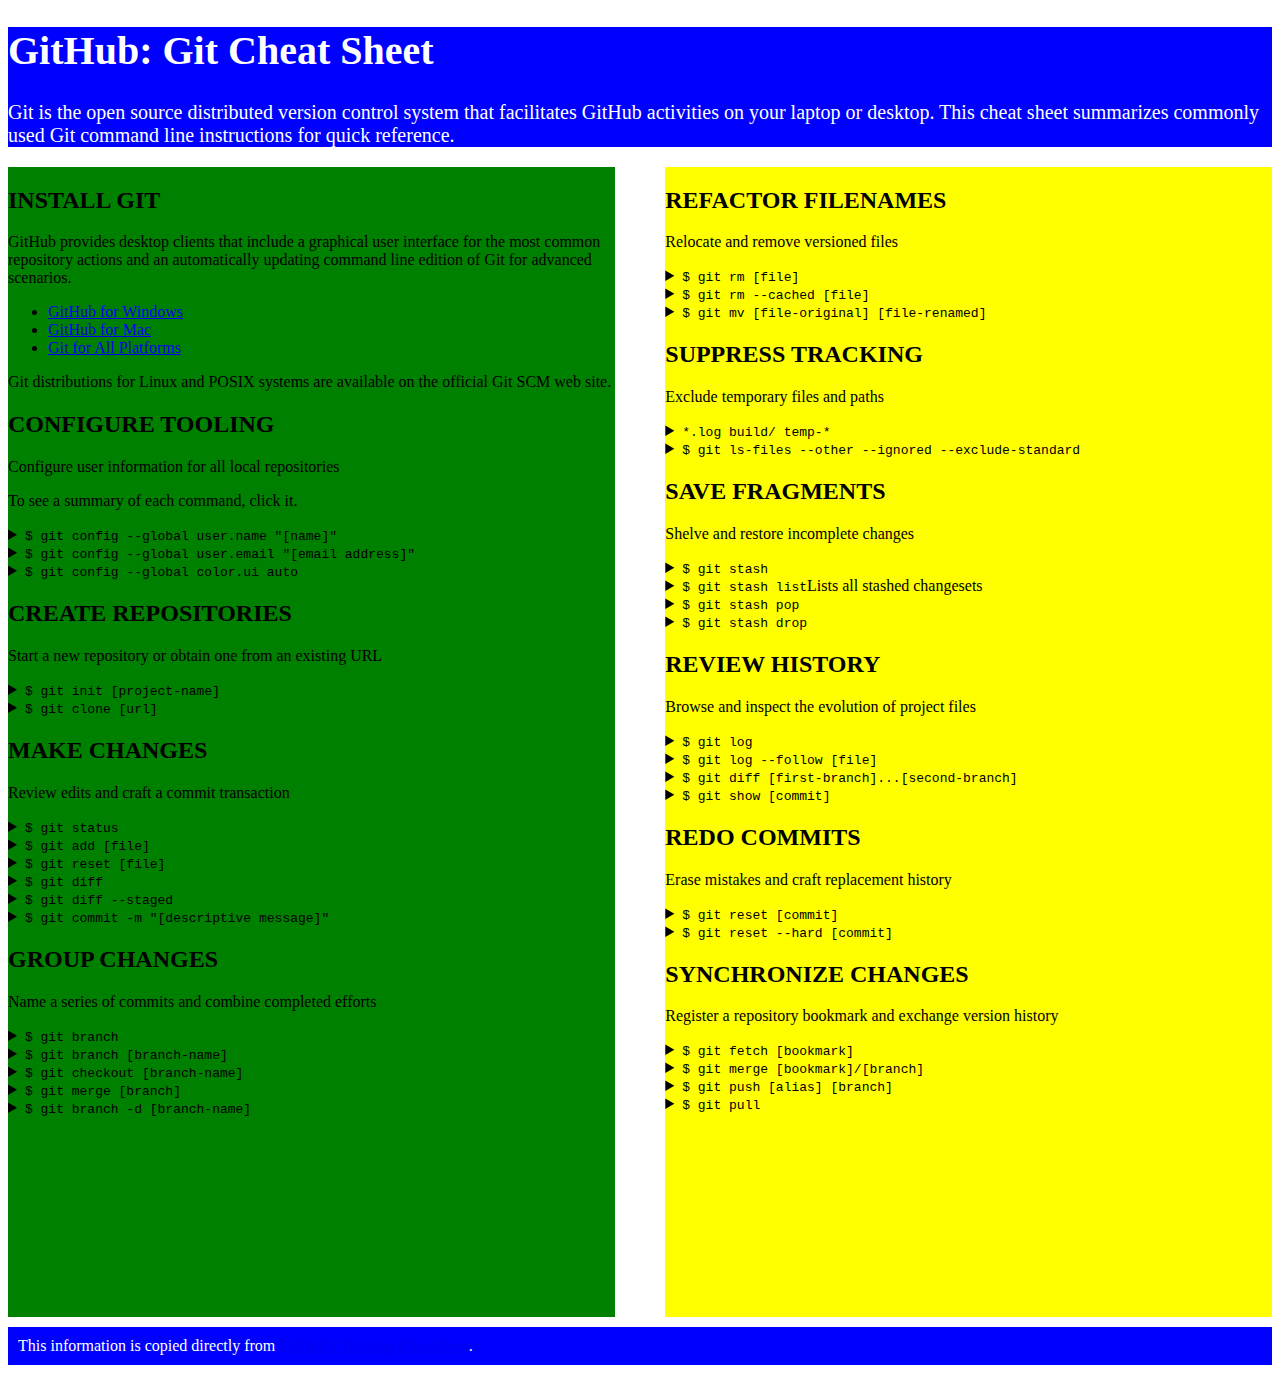
<file: css/gps/gps2-1.html>
<!--
Write your names here:
1. David
2.
We spent [#] hours on this challenge.
-->

<!-- This challenge uses HTML5 syntax that may not be available in all browsers (It works in Chrome and Safari, from my testing. (<details> and<summary>). -->

<!DOCTYPE html>
<html lang="en">
  <head>
    <meta charset="UTF-8">
    <link rel="stylesheet" href="gps2-1.css">  <!-- Insert a link to the stylesheet here -->
    <title>Git Cheat Sheet</title>
  </head>

  <body>
    <header>
      <h1>GitHub: Git Cheat Sheet</h1>
      <p>Git is the open source distributed version control system that
        facilitates GitHub activities on your laptop or desktop.
        This cheat sheet summarizes commonly used Git command line
        instructions for quick reference.</p>
    </header>

    <section class="column-1">
      <article>
        <h2>INSTALL GIT</h2>
        <p>GitHub provides desktop clients that include a graphical user
        interface for the most common repository actions and an automatically
        updating command line edition of Git for advanced scenarios.</p>
        <ul>
          <li><a href="https://windows.github.com">GitHub for Windows</a></li>
          <li><a href="https://mac.github.com">GitHub for Mac</a></li>
          <li><a href="http://git-scm.com">Git for All Platforms</a></li>
        </ul>

        Git distributions for Linux and POSIX systems are available on the
        official Git SCM web site.
      </article>

      <article>
        <h2>CONFIGURE TOOLING</h2>
        <p>Configure user information for all local repositories</p>
        <p> To see a summary of each command, click it.</p>

        <details>
          <summary><code>$ git config --global user.name "[name]"</code></summary>
          <p>Sets the name you want attached to your commit transactions</p>
        </details>

        <details>
          <summary><code>$ git config --global user.email "[email address]"</code></summary>
          <p>Sets the email you want atached to your commit transactions</p>
        </details>

        <details>
          <summary><code>$ git config --global color.ui auto</code></summary>
          <p>Enables helpful colorization of command line output</p>
        </details>
      </article>

      <article>
        <h2>CREATE REPOSITORIES</h2>
        <p>Start a new repository or obtain one from an existing URL</p>

        <details>
          <summary><code>$ git init [project-name]</code></summary>
          <p>Creates a new local repository with the specified name</p>
        </details>

        <details>
          <summary><code>$ git clone [url]</code></summary>
          <p>Downloads a project and its entire version history</p>
        </details>
      </article>

      <article>
        <h2>MAKE CHANGES</h2>
        <p>Review edits and craft a commit transaction</p>

        <details>
          <summary><code>$ git status</code></summary>
          <p>Lists all new or modified files to be committed</p>
        </details>

        <details>
          <summary><code>$ git add [file]</code></summary>
          <p>Snapshots the file in preparation for versioning</p>
        </details>

        <details>
          <summary><code>$ git reset [file]</code></summary>
          <p>Unstages the file, but preserve its contents</p>
        </details>

        <details>
          <summary><code>$ git diff</code></summary>
          <p>Shows file differences not yet staged</p>
        </details>

        <details>
          <summary><code>$ git diff --staged</code></summary>
          <p>Shows file differences between staging and the last file version</p>
        </details>

        <details>
          <summary><code>$ git commit -m "[descriptive message]"</code></summary>
          <p>Records file snapshots permanently in version history</p>
        </details>
      </article>

      <article>
        <h2>GROUP CHANGES</h2>
        <p>Name a series of commits and combine completed efforts</p>

        <details>
          <summary><code>$ git branch</code></summary>
          <p>Lists all local branches in the current repository</p>
        </details>

        <details>
          <summary><code>$ git branch [branch-name]</code></summary>
          <p>Creates a new branch</p>
        </details>

        <details>
          <summary><code>$ git checkout [branch-name]</code></summary>
          <p>Switches to the specified branch and updates the working directory</p>
        </details>

        <details>
          <summary><code>$ git merge [branch]</code></summary>
          <p>Combines the specified branch’s history into the current branch</p>
        </details>

        <details>
          <summary><code>$ git branch -d [branch-name]</code></summary>
          <p>Deletes the specified branch</p>
        </details>
      </article>
    </section>

    <section class="column-2">
      <article>
        <h2>REFACTOR FILENAMES</h2>
        <p>Relocate and remove versioned files</p>

        <details>
          <summary><code>$ git rm [file]</code></summary>
          <p>Deletes the file from the working directory and stages the deletion</p>
        </details>

        <details>
          <summary><code>$ git rm --cached [file]</code></summary>
          <p>Removes the file from version control but preserves the file locally</p>
        </details>

        <details>
          <summary><code>$ git mv [file-original] [file-renamed]</code></summary>
          <p>Changes the file name and prepares it for commit</p>
        </details>
      </article>

      <article>
        <h2>SUPPRESS TRACKING</h2>
        <p>Exclude temporary files and paths</p>

        <details>
          <summary><code>*.log
                    build/
                    temp-*
          </code></summary>
          <p>A text file named .gitignore suppresses accidental versioning of files and paths matching the specified paterns</p>
        </details>

        <details>
          <summary><code>$ git ls-files --other --ignored --exclude-standard</code></summary>
          <p>Lists all ignored files in this project</p>
        </details>
      </article>

      <article>
        <h2>SAVE FRAGMENTS</h2>
        <p>Shelve and restore incomplete changes</p>

        <details>
          <summary><code>$ git stash</code></summary>
          <p>Temporarily stores all modified tracked files</p>
        </details>

        <details>
          <summary><code>$ git stash list</code>Lists all stashed changesets</summary>
          <p></p>
        </details>

        <details>
          <summary><code>$ git stash pop</code></summary>
          <p>Restores the most recently stashed files</p>
        </details>

        <details>
          <summary><code>$ git stash drop</code></summary>
          <p>Discards the most recently stashed changeset</p>
        </details>

      </article>

      <article>
        <h2>REVIEW HISTORY</h2>
        <p>Browse and inspect the evolution of project files</p>

        <details>
          <summary><code>$ git log</code></summary>
          <p>Lists version history for the current branch</p>
        </details>

        <details>
          <summary><code>$ git log --follow [file]</code></summary>
          <p>Lists version history for a file, including renames</p>
        </details>

        <details>
          <summary><code>$ git diff [first-branch]...[second-branch]</code></summary>
          <p>Shows content differences between two branches</p>
        </details>

        <details>
          <summary><code>$ git show [commit]</code></summary>
          <p>Outputs metadata and content changes of the specified commit</p>
        </details>
      </article>

      <article>
        <h2>REDO COMMITS</h2>
        <p>Erase mistakes and craft replacement history</p>

        <details>
          <summary><code>$ git reset [commit]</code></summary>
          <p>Undoes all commits after [commit], preserving changes locally</p>
        </details>

        <details>
          <summary><code>$ git reset --hard [commit]</code></summary>
          <p>Discards all history and changes back to the specified commit</p>
        </details>
      </article>

      <article>
        <h2>SYNCHRONIZE CHANGES</h2>
        <p>Register a repository bookmark and exchange version history</p>

        <details>
          <summary><code>$ git fetch [bookmark]</code></summary>
          <p>Downloads all history from the repository bookmark</p>
        </details>

        <details>
          <summary><code>$ git merge [bookmark]/[branch]</code></summary>
          <p>Combines bookmark’s branch into current local branch</p>
        </details>

        <details>
          <summary><code>$ git push [alias] [branch]</code></summary>
          <p>Uploads all local branch commits to GitHub</p>
        </details>

        <details>
          <summary><code>$ git pull</code></summary>
          <p>Downloads bookmark history and incorporates changes</p>
        </details>
      </article>
    </section>

    <footer>
      This information is copied directly from <a href="https://training.github.com/kit/downloads/github-git-cheat-sheet.pdf">GitHub's Training Cheatsheet</a>.
    </footer>
  <!-- Add your reflection here as a comment. -->
  </body>
</html>
</file>
<file: css/gps/gps2-1.css>
header {
	background: blue;
	color: white;
	font-size: 20px;
}
.column-1 {
	background: green;
	float: left;
	display: block;
	width: 48%;
	height: 1150px;
	margin-bottom:10px;
}
.column-2 {
	background: yellow;
	float: right;
	display: block;
	width: 48%;
	height: 1150px;
	margin-bottom: 10px;
}
footer {
	background: blue;
	clear: both;
	padding: 10px;
	margin-top: 10px;
	color: white;
}
</file>
